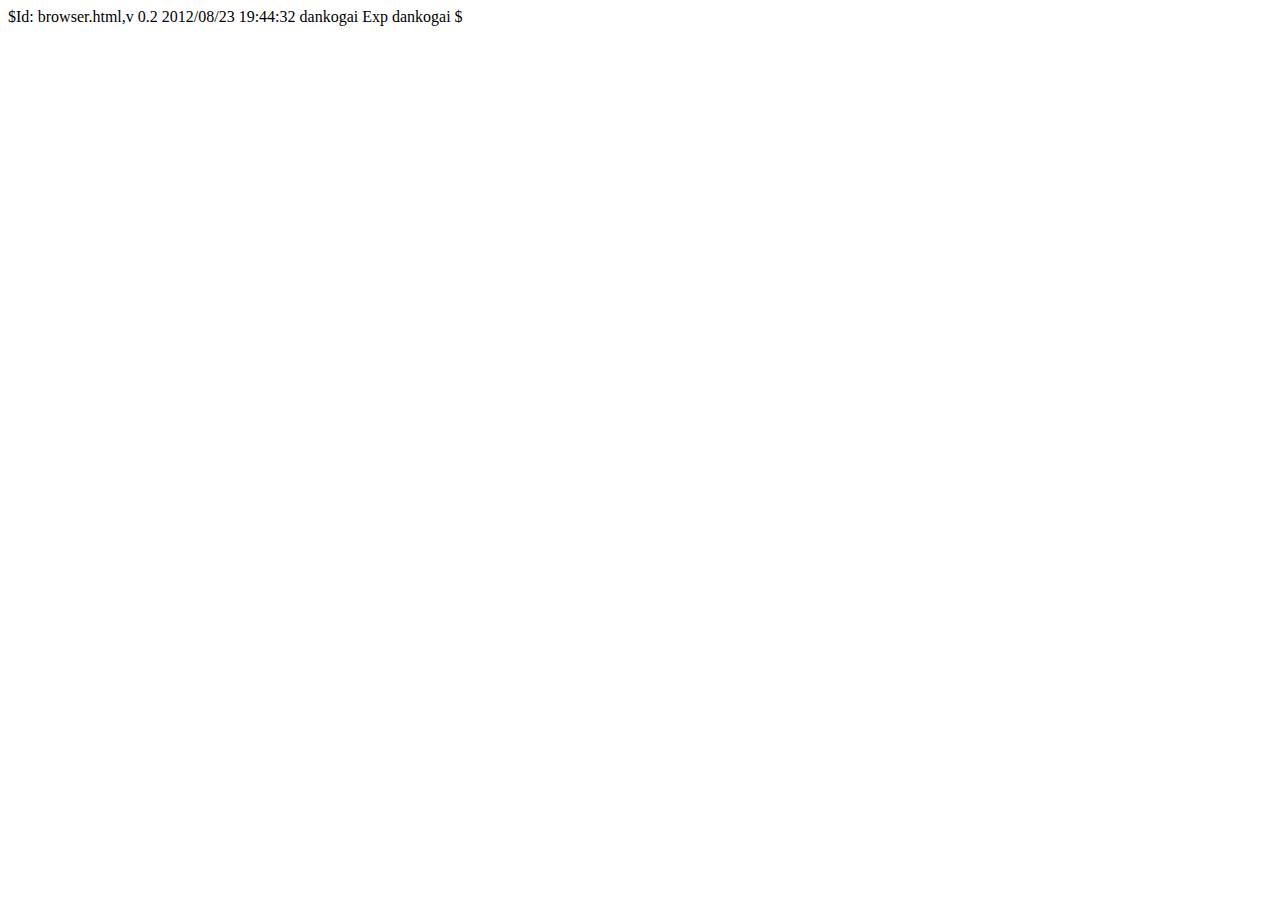
<file: node_modules/autoprefixer/node_modules/postcss/node_modules/js-base64/test/index.html>
<html>
    <head>
        <meta charset="utf-8" />
        <link rel="stylesheet" href="https://raw.github.com/visionmedia/mocha/master/mocha.css" />
        <script src="http://ajax.googleapis.com/ajax/libs/jquery/1.7.2/jquery.min.js"></script>
        <script src="https://raw.github.com/visionmedia/mocha/master/mocha.js"></script>
        <script>
            mocha.setup('bdd');
        </script>
        <script src="../base64.js"></script>
        <script>
            var assert = function(expr, msg) {
                if (!expr) throw new Error(msg || 'failed');
            };      
            assert.equal = function(a, b, msg) {
                 if (a !== b) throw new Error(msg || ('failed : '+a+','+b));
            };
        </script>
        <script src="./dankogai.js"></script>
        <script src="./es5.js"></script>
        <script src="./large.js"></script>
        <script src="./yoshinoya.js"></script>
        <script>
            $(function() {
                mocha.run();
            });
        </script>
    </head>
    <body>
        $Id: browser.html,v 0.2 2012/08/23 19:44:32 dankogai Exp dankogai $
        <div id="mocha"></div>
    </body>
</html>
</file>
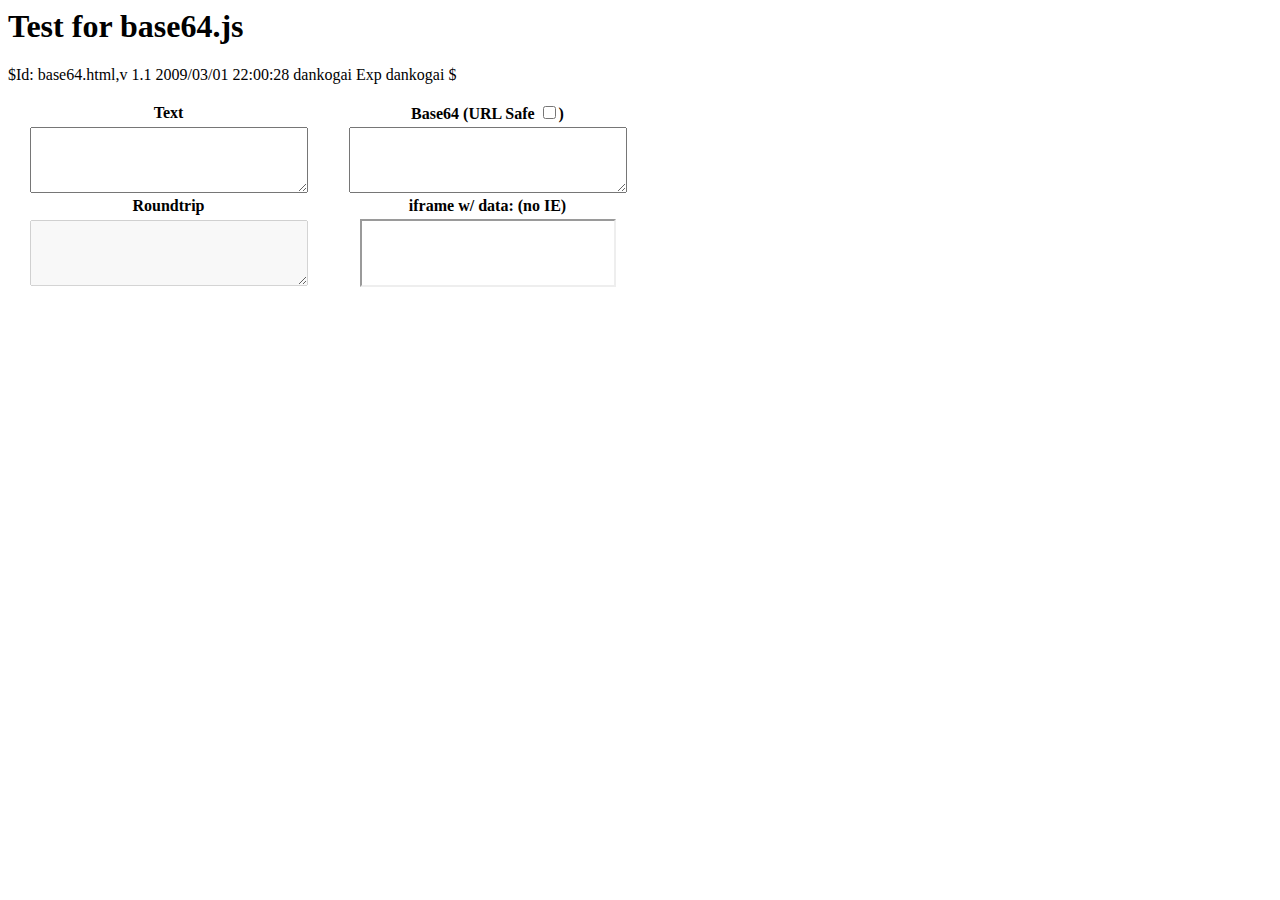
<file: node_modules/autoprefixer/node_modules/postcss/node_modules/js-base64/base64.html>
<!DOCTYPE HTML PUBLIC "-//W3C//DTD HTML 4.01 Transitional//EN">
<!-- $Id: base64.html,v 1.1 2009/03/01 22:00:28 dankogai Exp dankogai $ -->
<html>
<head>
<meta http-equiv="Content-Type" content="text/html; charset=UTF-8">
<title>Test for base64.js</title>
</head>
<body>
<h1>Test for base64.js</h1>
<p>$Id: base64.html,v 1.1 2009/03/01 22:00:28 dankogai Exp dankogai $</p>
<table width="640"><tbody>
<tr><th width="50%">Text</th><th>Base64
(URL Safe <input id="encodeURI" type="checkbox" onclick="doit()">)</th></tr>
<tr>
<th><textarea id="srctxt" cols="32" rows="4" onkeyup="doit()">
</textarea></th>
<th><textarea id="base64" cols=32" rows="4" onkeyup="
    $('srctxt').value = Base64.decode(this.value);
    doit();
    if (1 /*@cc_on -1 @*/) $('data').src = 'data:text/plain;base64,' + this.value;
"></textarea></th>
</tr>
<tr><th width="50%">Roundtrip</th><th>iframe w/ data: (no IE)</th></tr>
<tr>
<th><textarea id="roundtrip" cols=32" rows="4" disabled></textarea></th>
<th><iframe id="data" width="80%" height="64"></iframe></th>
</tr>
</tbody></table>


<script src="./base64.js"></script>
<script>
$ = function(id){ return document.getElementById(id) };
function doit(){
    var encoded = Base64[ 
        'encode' + ($('encodeURI').checked ? 'URI' : '')
     ]($('srctxt').value);
    $('base64').value = encoded;
    if (1 /*@cc_on -1 @*/) {
        $('data').src = 'data:text/plain;base64,' 
            + Base64.encode(Base64.decode(encoded));
    }
    $('roundtrip').value = Base64.decode(encoded);
}
</script>
</body>
</html>
</file>
